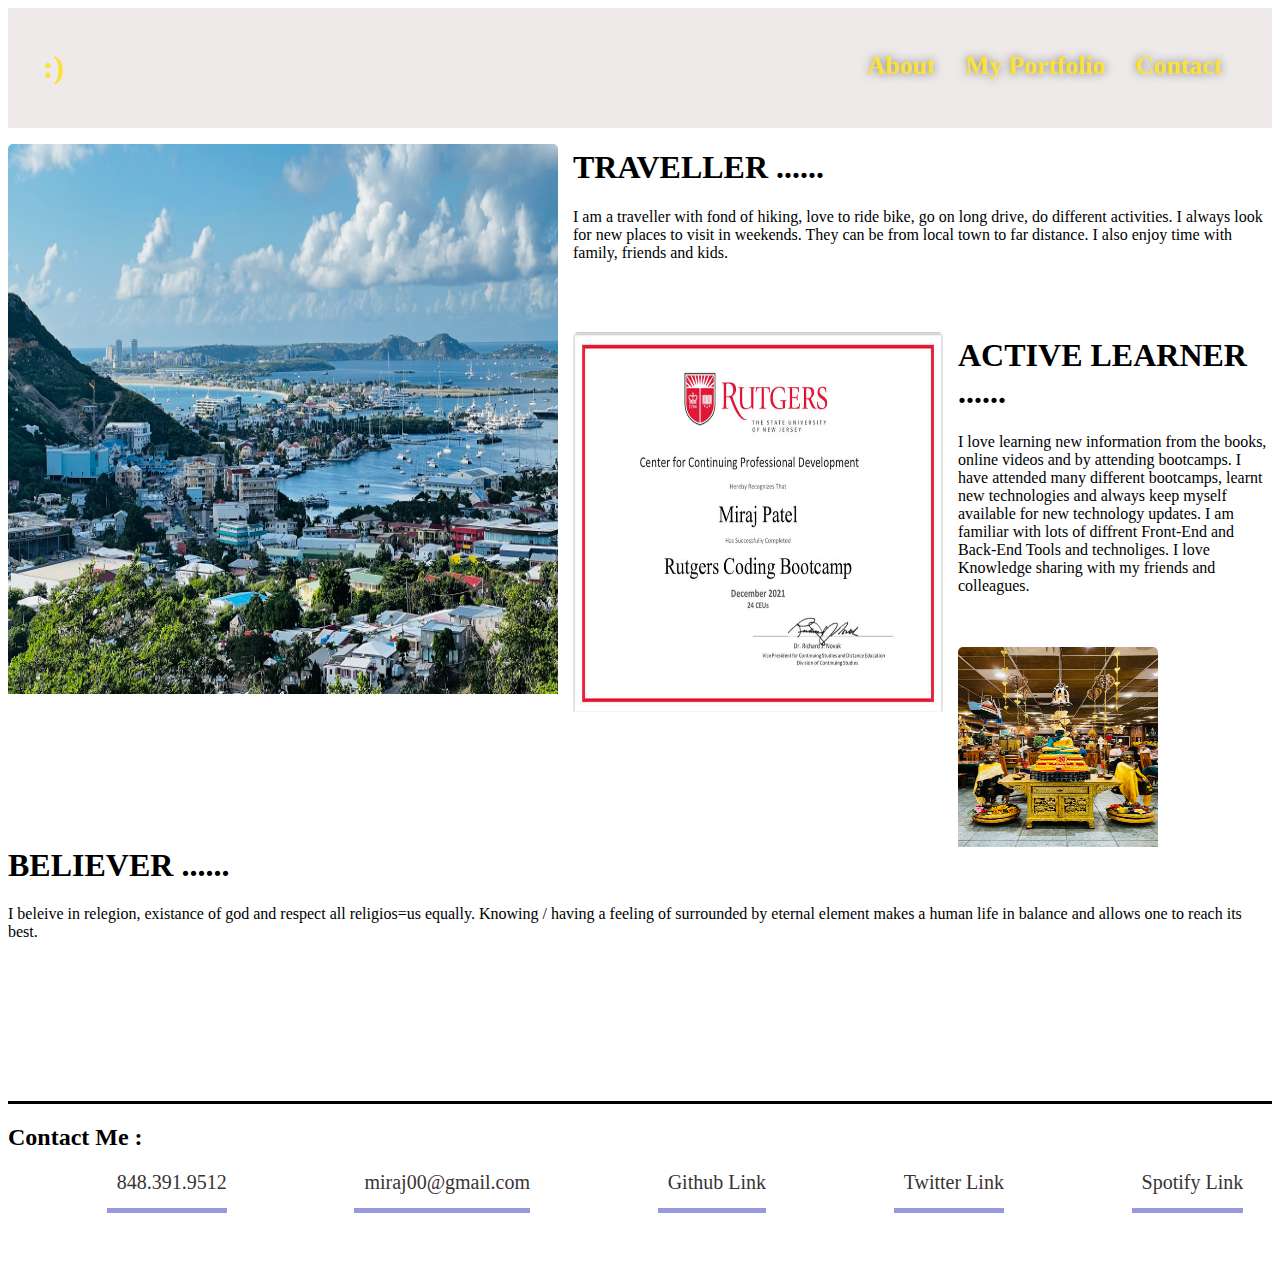
<file: index.html>
<!DOCTYPE html>
<html lang="en">
<head>
    <meta charset="UTF-8">
    <meta http-equiv="X-UA-Compatible" content="IE=edge">
    <meta name="viewport" content="width=device-width, initial-scale=1.0">
    <title>Home</title>
    <link rel="stylesheet" href="css/main.css">
</head>
<body>
    <header>
        <h1> <a href="index.html">:)</a> </h1>
        <nav>
           <ul> 
             <li> <a href="about.html">About</a> </li>
             <li> <a href="portfolio.html">My Portfolio</a> </li>
             <li> <a href="contact.html">Contact</a> </li>         
           </ul>  
        </nav>       
    </header>



    <p><img id="left" src="assets/image1.jpg" alt="St. Marten" style="width:550px; height:550px; margin-right:15px;">
       <h3> <h1> TRAVELLER ......</h1>
        I am a traveller with fond of hiking, love to ride bike, go on long drive, do different activities.
        I always look for new places to visit in weekends. They can be from local town to far distance. I also enjoy time with family, friends and kids. 
       <br> <br> <br>  <br>     
    </h3>
    </p>    

    <p><img id="left" src="assets/Certificate.jpg" alt="certificate" style="width:370px;height:380px;margin-right:15px;">
        <h3> <h1> ACTIVE LEARNER ......</h1> 
        I love learning new information from the books, online videos and by attending bootcamps. I have attended many different bootcamps,
        learnt new technologies and always keep myself available for new technology updates. I am familiar with lots of diffrent Front-End and Back-End
        Tools and technoliges. I love Knowledge sharing with my friends and colleagues. 
            
        <br> <br> <br>
        </h3>
    </p>
 
    <p><img id="left" src="assets/image2.jpg" alt="Pineapple" style="width:200px;height:200px;margin-right:15px;">
        <h3>   <h1> BELIEVER ......</h1> 
            
        I beleive in relegion, existance of god and respect all religios=us equally. Knowing / having a feeling of surrounded by 
        eternal element makes a human life in balance and allows one to reach its best. 
        </h3>    
        </p>    
        <br> <br> <br><br> <br> <br>

</body>
<br><br>  
    
    <footer>

        <div id="contact" class="flex-row">     

            <div id="top-border" class="col-one-quarter"><h2>Contact Me :</h2></div> 
            
                <div class="col-three-quarter">
                    <div class="press">
                      <ul> 
                        <li> <a href="#">848.391.9512</a> </li>
                        <li> <a href="mailto:miraj00@gmail.com" target="_blank">miraj00@gmail.com</a> </li>
                        <li> <a href="https://github.com/miraj00" target="_blank">Github Link</a> </li>
                        <li> <a href="#">Twitter Link</a> </li>
                        <li> <a href="#">Spotify Link</a> </li>
                      </ul>  
                   </div>
                </div>
                  
          </div>



    </footer>

</body>
</html>
</file>
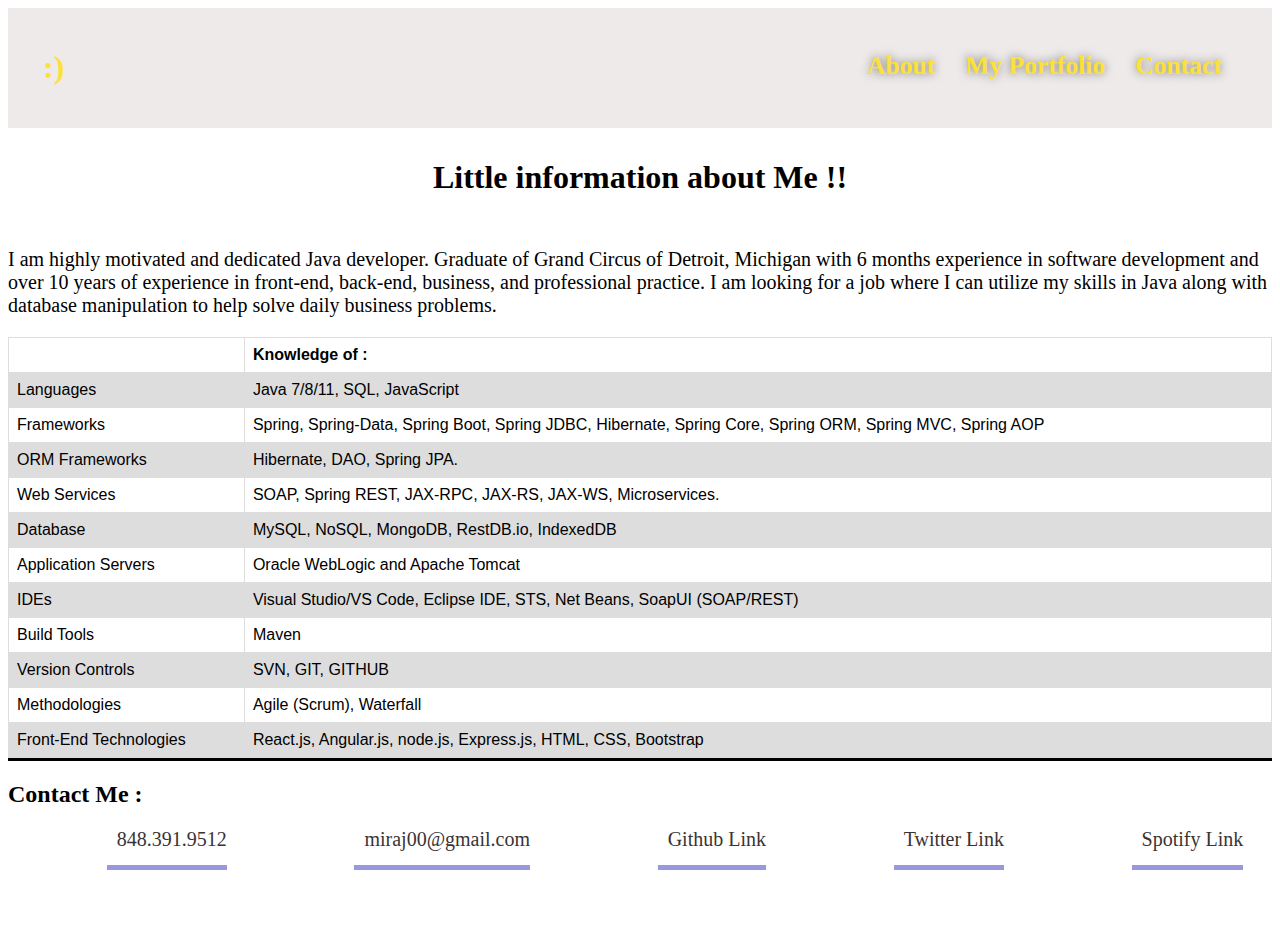
<file: about.html>
<!DOCTYPE html>
<html lang="en">
<head>
    <meta charset="UTF-8">
    <meta http-equiv="X-UA-Compatible" content="IE=edge">
    <meta name="viewport" content="width=device-width, initial-scale=1.0">
    <title>About</title>
    <link rel="stylesheet" href="css/main.css">
</head>
<body>
    <header>
        <h1> <a href="index.html">:)</a> </h1>
        <nav>
           <ul> 
             <li> <a href="about.html">About</a> </li>
             <li> <a href="portfolio.html">My Portfolio</a> </li>
             <li> <a href="contact.html">Contact</a> </li>         
           </ul>  
        </nav>       
    </header>

  
        <div id="box1">
           <h1 class="center">Little information about Me !! </h1>  
        </div>
   
     <p class="bio"> I am highly motivated and dedicated Java developer. Graduate of Grand Circus of Detroit,
        Michigan with 6 months experience in software development and over 10 years of experience 
        in front-end, back-end, business, and professional practice. I am looking for a job where 
        I can utilize my skills in Java along with database manipulation to help solve daily business
        problems. </p>


        <table>
            <tr>
              <th></th>
              <th>Knowledge of :</th>
            </tr>
            <tr>
              <td>Languages</td>
              <td>Java 7/8/11, SQL, JavaScript</td>
            </tr>
            <tr>
              <td>Frameworks</td>
              <td>Spring, Spring-Data, Spring Boot, Spring JDBC, Hibernate, Spring Core, Spring ORM, Spring MVC, Spring AOP</td>
            </tr>
            <tr>
              <td>ORM Frameworks</td>
              <td>Hibernate, DAO, Spring JPA.</td>
            </tr>
            <tr>
              <td>Web Services</td>
              <td>SOAP, Spring REST, JAX-RPC, JAX-RS, JAX-WS, Microservices.</td>
            </tr>
            <tr>
              <td>Database</td>
              <td>MySQL, NoSQL, MongoDB, RestDB.io, IndexedDB</td> 
            </tr>
            <tr>
              <td>Application Servers</td>
              <td>Oracle WebLogic and Apache Tomcat</td>
            </tr>
            <tr>
                <td>IDEs</td>
                <td>Visual Studio/VS Code, Eclipse IDE, STS, Net Beans, SoapUI (SOAP/REST)</td>
            </tr>
            <tr>
                <td>Build Tools</td>
                <td>Maven</td>
            </tr>
            <tr>
                <td>Version Controls</td>
                <td>SVN, GIT, GITHUB</td>
            </tr>
            <tr>
                <td>Methodologies</td>
                <td>Agile (Scrum), Waterfall</td>
            </tr>    
            <tr>
                <td>Front-End Technologies</td>
                <td>React.js, Angular.js, node.js, Express.js, HTML, CSS, Bootstrap</td>
            </tr>    

        </table>

    
    <footer>

        <div id="contact" class="flex-row">     

            <div id="top-border" class="col-one-quarter"><h2>Contact Me :</h2></div> 
            
                <div class="col-three-quarter">
                    <div class="press">
                      <ul> 
                        <li> <a href="#">848.391.9512</a> </li>
                        <li> <a href="mailto:miraj00@gmail.com" target="_blank">miraj00@gmail.com</a> </li>
                        <li> <a href="https://github.com/miraj00" target="_blank">Github Link</a> </li>
                        <li> <a href="#">Twitter Link</a> </li>
                        <li> <a href="#">Spotify Link</a> </li>
                      </ul>  
                   </div>
                </div>
                  
          </div>



    </footer>

</body>
</html>
</file>
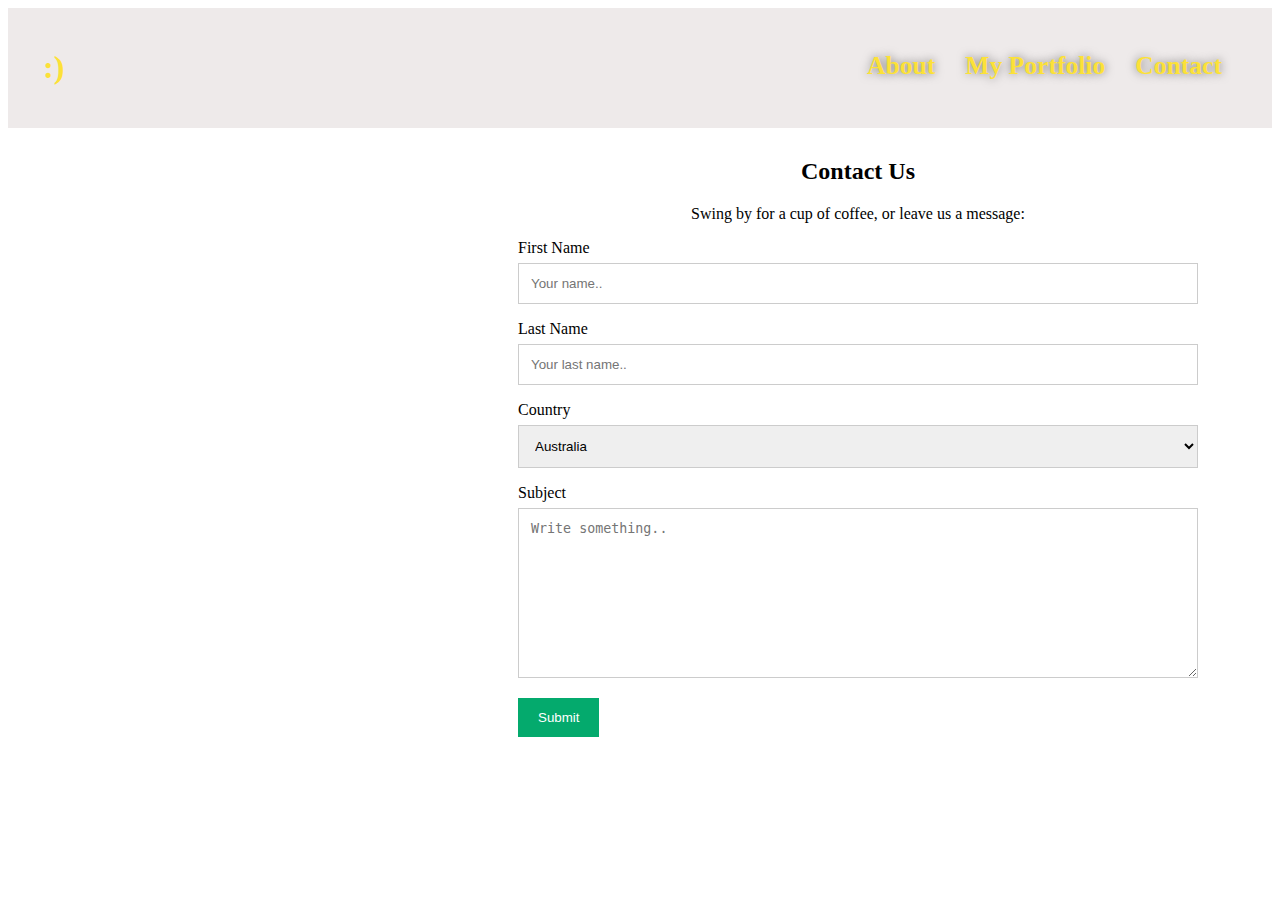
<file: contact.html>
<!DOCTYPE html>
<html lang="en">
<head>
    <meta charset="UTF-8">
    <meta http-equiv="X-UA-Compatible" content="IE=edge">
    <meta name="viewport" content="width=device-width, initial-scale=1.0">
    <title>Contact</title>
    <link rel="stylesheet" href="css/contact.css">
</head>
<body>

  <header>
    <h1> <a href="index.html">:)</a> </h1>
    <nav>
       <ul> 
         <li> <a href="about.html">About</a> </li>
         <li> <a href="portfolio.html">My Portfolio</a> </li>
         <li> <a href="contact.html">Contact</a> </li>         
       </ul>  
    </nav>       
</header>


    <div class="container">
        <div style="text-align:center">
          <h2>Contact Us</h2>
          <p>Swing by for a cup of coffee, or leave us a message:</p>
        </div>
            <div class="column2">
            <form action="/action_page.php">
              <label for="fname">First Name</label>
              <input type="text" id="fname" name="firstname" placeholder="Your name..">
              <label for="lname">Last Name</label>
              <input type="text" id="lname" name="lastname" placeholder="Your last name..">
              <label for="country">Country</label>
              <select id="country" name="country">
                <option value="australia">Australia</option>
                <option value="canada">Canada</option>
                <option value="usa">USA</option>
                <option value="india">India</option>
                <option value="russia">Russia</option>
                <option value="france">France</option>
              </select>
              <label for="subject">Subject</label>
              <textarea id="subject" name="subject" placeholder="Write something.." style="height:170px"></textarea>
              <input type="submit" value="Submit">
            </form>
          
        </div>
      </div> 

    <p> </p>
    
    <footer>
    </footer>

</body>
</html>
</file>
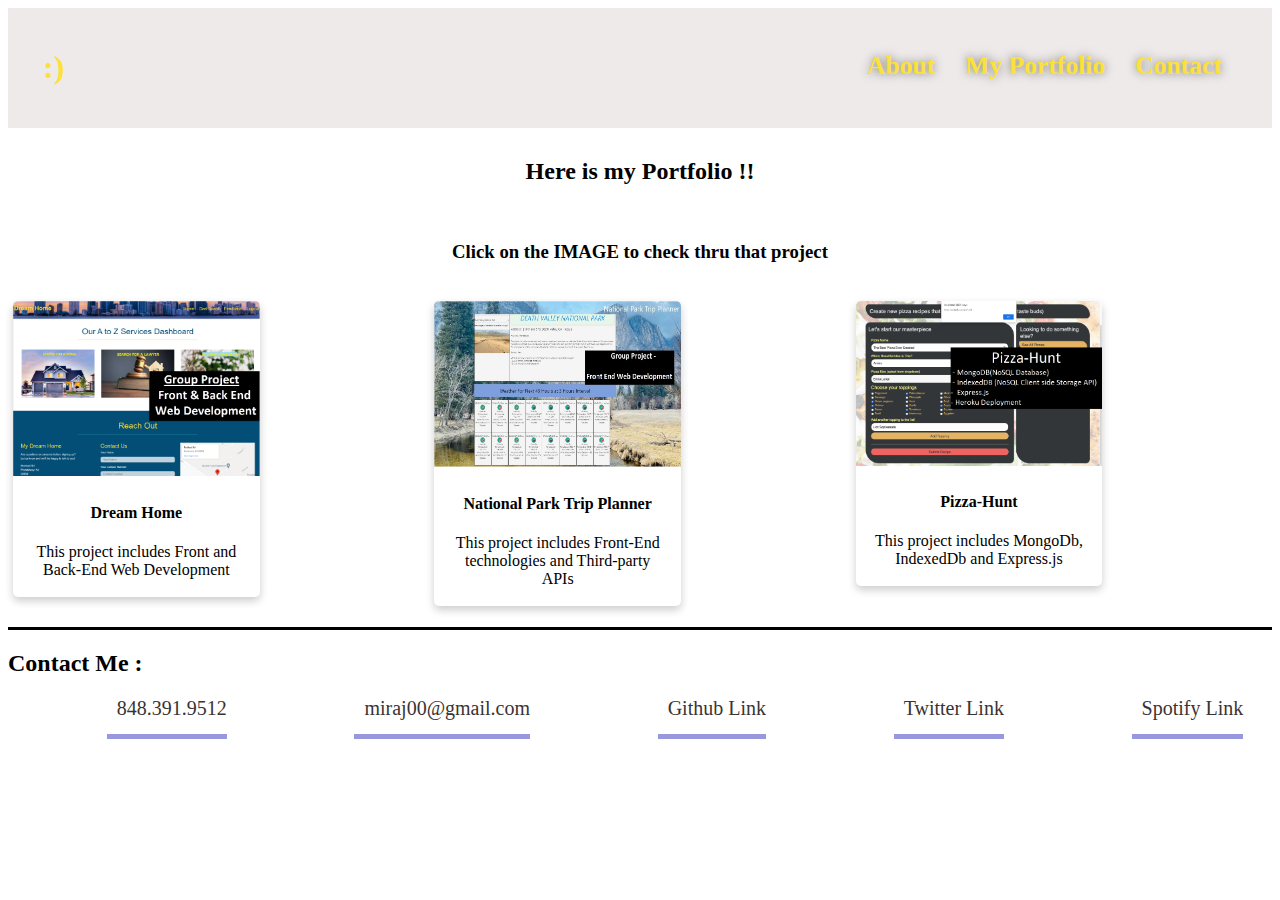
<file: portfolio.html>
<!DOCTYPE html>
<html lang="en">
<head>
    <meta charset="UTF-8">
    <meta http-equiv="X-UA-Compatible" content="IE=edge">
    <meta name="viewport" content="width=device-width, initial-scale=1.0">
    <title>Portfolio</title>
    <link rel="stylesheet" href="css/main.css">
</head>
<body>
    <header>
        <h1> <a href="index.html">:)</a> </h1>
        <nav>
           <ul> 
             <li> <a href="about.html">About</a> </li>
             <li> <a href="portfolio.html">My Portfolio</a> </li>
             <li> <a href="contact.html">Contact</a> </li>         
           </ul>  
        </nav>       
    </header>

        <div id="box1" class ="center">
          <h2>  Here is my Portfolio !! </h2>
        </div>
 
        <div id="box2" class = "center">
          <h3>  Click on the IMAGE to check thru that project  </h3>
        </div>
 
     <div class="row">
        <div class="column">  
            <a href="https://github.com/miraj00/Dream-Home" target="_blank" >  
            <div class="card">
                <img src="assets/dream-home.png" alt="Avatar" style="width:100%">   </a>
                <div class="container2">
                  <h4 class="center"><b>Dream Home</b></h4> 
                  <p class="center"> This project includes Front and Back-End Web Development</p> 
                </div>
              </div>
        </div>
        <div class="column">
            <a href="https://miraj00.github.io/National-Park-Trip-Planner/" target="_blank" >    
                <div class="card">
                  <img src="assets/national-park.JPG" alt="Avatar" style="width:100%">   </a>
                <div class="container2">   
                  <h4 class="center"><b>National Park Trip Planner</b></h4> 
                  <p class="center">This project includes Front-End technologies and Third-party APIs</p> 
                </div>
              </div> 
        </div>
        <div class="column">
              <div class="card">
                <a href="https://github.com/miraj00/pizza-hunt" target="_blank">
                <img src="assets/pizza-hunt.png" alt="Avatar" style="width:100%">  </a>
                <div class="container2">
                  <h4 class="center"><b>Pizza-Hunt</b></h4> 
                  <p class="center">This project includes MongoDb, IndexedDb and Express.js</p> 
                </div>
              </div>
        </div>
    </div>   
               
              
              <!-- <div class="row">
                <div class="column">
                  <img src="img_snow.jpg" alt="Snow" style="width:100%">
                </div>
                <div class="column">
                  <img src="img_forest.jpg" alt="Forest" style="width:100%">
                </div>
                <div class="column">
                  <img src="img_mountains.jpg" alt="Mountains" style="width:100%">
                </div>
              </div>  -->


        </div>
    <!-- </div> -->


    <p> </p>
    
    <footer>

        <div id="contact" class="flex-row">     

            <div id="top-border" class="col-one-quarter"><h2>Contact Me :</h2></div> 
            
                <div class="col-three-quarter">
                    <div class="press">
                      <ul> 
                        <li> <a href="#">848.391.9512</a> </li>
                        <li> <a href="mailto:miraj00@gmail.com" target="_blank">miraj00@gmail.com</a> </li>
                        <li> <a href="https://github.com/miraj00" target="_blank">Github Link</a> </li>
                        <li> <a href="#">Twitter Link</a> </li>
                        <li> <a href="#">Spotify Link</a> </li>
                      </ul>  
                   </div>
                </div>
                  
          </div>



    </footer>

</body>
</html>
</file>
<file: css/main.css>
header {
    padding: 20px 35px;
    background-color: rgb(238, 234, 234);
    display: flex;
    justify-content: space-between;
    flex-wrap: wrap;
    position: sticky;
    top: 0;
    background-size: cover;
    background-position: center;
    background-attachment: fixed;
    background-position: 80%;
    z-index: 9999;
  }    

  header a {
    text-decoration: none;
    color: #fce138;
  }
header nav {
    
    margin: 7px 0;
  }
header nav ul  {
    display: flex;
    flex-wrap: wrap;
    justify-content: space-between;
    align-items: center;
    list-style: none;
  }  
header nav ul li a {
    padding: 10px 15px;
    font-weight: bolder;
    font-size: 2vw;
    text-shadow: 0 0 10px rgba(0, 0, 0, 0.5);
  } 
  header nav ul li a:hover {
    background: #fce138;
    color: #024e76;
    border-radius: 15px;
    text-shadow: none;
  }


/* --------------box ----------------- */

.box-wrapper {
    height: 65vh;
    width: 100%;
    display: flex;
    flex-direction: column;
    text-align: center;
}

#box1 {
    padding: 10px;
    border: none;
}

#box2 {
    padding: 8px;
    border: none;
}

#box3 {
    padding: 10px;
    flex-grow: 1;
    display: flex;
    flex-direction: row;
    border: solid 1px
}

#box4 {
    flex-grow: 1;
    border: solid 1px orange
}

.middle-column {
    flex-grow: 1;
    display: flex;
    flex-direction: column;
}

.middle-column div {
    flex-grow: 1;
    margin: 0 8px;
    border: solid 1px red;
}

.middle-column div+div {
    margin-top: 8px
}

#box8 {
    flex-grow: 1;
    border: solid 1px black
}


.center {
  text-align: center;
}

.bio {
  font-size: 20px;
}

#left{
  float: left;
}

#top-border{
  border-top: 3px solid black;
}
* {
  box-sizing: border-box;
  /* margin-left: auto; */
}

    /* Style the container/contact section */
    .container {
      border-radius: 5px;
      background-color: none;
      padding: 10px;
    }

    /* Create two columns that float next to eachother */
    .column {
      float: left;
      width: 50%;
      margin-top: 6px;
      padding: 20px;
    }
    
    /* Clear floats after the columns */
    .row:after {
      content: "";
      display: table;
      clear: both;
    }



  /* --------footer ----------- */

  .col-three-quarter .press ul {
    
    box-sizing: content-box;
    width: 100%;
    
    height: 100px;

    display: flex; 
    flex-wrap: wrap;
    justify-content:space-around ;   
    box-sizing: content-box;
    list-style: none;
   
    margin-top: 15px;
}

.col-three-quarter ul li a {

    font-size: 20px;
    color:rgb(58, 51, 51);
    border-bottom: 5px solid rgb(152, 152, 223);
    padding: 0 0 15px 10px;
    margin: 0 10px 0 0;
    text-decoration: none;
}  




  /* --------------- Portfolio CSS ----------------- */

  .card {
    box-shadow: 0 4px 8px 0 rgba(0,0,0,0.2);
    transition: 0.3s;
    width: 60%;
    height:auto;
    border-radius: 5px;
    
  }
  
  .card:hover {
    box-shadow: 0 8px 16px 0 rgba(0,0,0,0.2);
  }
  
  img {
    border-radius: 5px 5px 0 0;
  }
  
  .container2 {
    padding: 2px 16px;
  }

/* ---------    columns in portfolio ----------------- */

  .column {
    
    width: 33.33%;
    padding: 5px;
    
    
  }
  
  /* Clear floats after image containers */
  .row::after {
    content: "";
    clear: both;
    display: table;
  }





  .column2 {
    width: 33.33%;
    padding: 5px;
    float: center;
    width: 50%;
    margin-top: 6px;
    padding: 20px;
  }


  /* ----------   Table CSS --------------- */

  table {
    font-family: arial, sans-serif;
    border-collapse: collapse;
    width: 100%;
  }
  
  td, th {
    border: 1px solid #dddddd;
    text-align: left;
    padding: 8px;
  }
  
  tr:nth-child(even) {
    background-color: #dddddd;
  }
</file>
<file: css/contact.css>
header {
    padding: 20px 35px;
    background-color: rgb(238, 234, 234);
    display: flex;
    justify-content: space-between;
    flex-wrap: wrap;
    position: sticky;
    top: 0;
    background-size: cover;
    background-position: center;
    background-attachment: fixed;
    background-position: 80%;
    z-index: 9999;
  }    

  header a {
    text-decoration: none;
    color: #fce138;
  }
header nav {
    
    margin: 7px 0;
  }
header nav ul  {
    display: flex;
    flex-wrap: wrap;
    justify-content: space-between;
    align-items: center;
    list-style: none;
  }  
header nav ul li a {
    padding: 10px 15px;
    font-weight: bolder;
    font-size: 2vw;
    text-shadow: 0 0 10px rgba(0, 0, 0, 0.5);
  } 
  header nav ul li a:hover {
    background: #fce138;
    color: #024e76;
    border-radius: 15px;
    text-shadow: none;
  }


/* --------------------------contact page css -------------------- */

* {
    box-sizing: border-box;
    /* margin-left: auto; */
  }
    
    /* Style inputs */
    input[type=text], select, textarea {
      width: 100%;
      padding: 12px;
      border: 1px solid #ccc;
      margin-top: 6px;
      margin-bottom: 16px;
      resize: vertical;
    }
    
    input[type=submit] {
      background-color: #04AA6D;
      color: white;
      padding: 12px 20px;
      border: none;
      cursor: pointer;
    }
    
    input[type=submit]:hover {
      background-color: #45a049;
    }
    
    /* Style the container/contact section */
    .container {
      border-radius: 5px;
      background-color: none;
      padding: 10px;
      width:700px;
      margin-left: 500px;
    }
    
    /* Create two columns that float next to eachother */
    .column {
      float: left;
      width: 50%;
      margin-top: 6px;
      padding: 20px;
    }
    
    /* Clear floats after the columns */
    .row:after {
      content: "";
      display: table;
      clear: both;
    }
    
    /* Responsive layout - when the screen is less than 600px wide, make the two columns stack on top of each other instead of next to each other */
    @media screen and (max-width: 600px) {
      .column, input[type=submit] {
        width: 100%;
        margin-top: 0;
      }
    }
</file>
